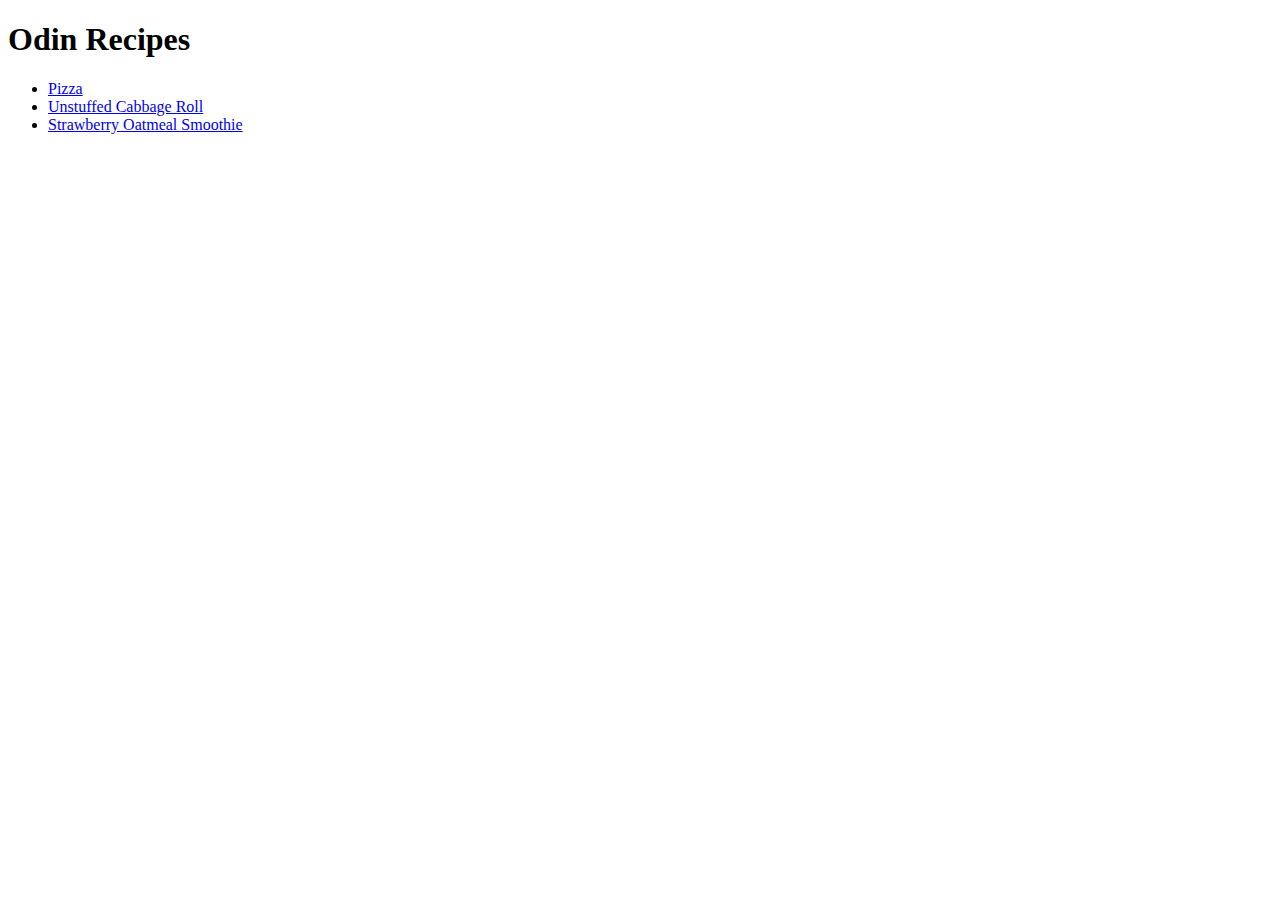
<file: index.html>
<!DOCTYPE html>
<html lang="en">
    <head>
        <meta charset="UTF-8">
        <title>Odin Recipes</title>
    </head>

    <body>
        <h1>Odin Recipes</h1>

        <ul>
            <li><a href="./recipes/pizza.html">Pizza</a></li>
            <li><a href="./recipes/cabbage-roll.html">Unstuffed Cabbage Roll</a></li>
            <li><a href="./recipes/strawberry-oatmeal-smoothie.html">Strawberry Oatmeal Smoothie</a></li>
        </ul>        
    </body>
</html>
</file>
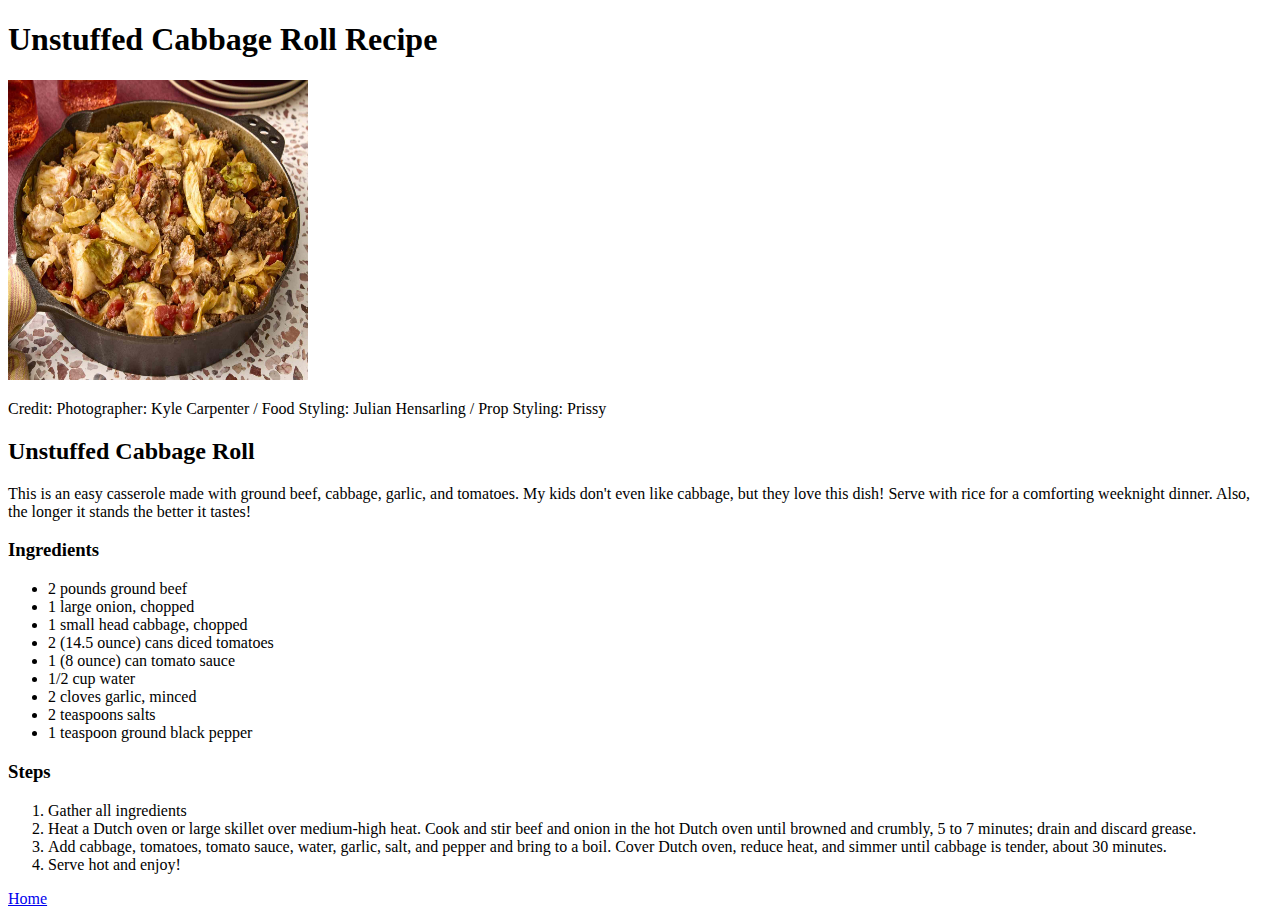
<file: recipes/cabbage-roll.html>
<!DOCTYPE html>
<html lang="en">
    <head>
        <meta charset="UTF-8">
        <meta name="viewport" content="width=device-width, initial-scale=1.0">
        <title>Document</title>
    </head>
    <body>
        <h1>Unstuffed Cabbage Roll Recipe</h1>
        <img src="../images/cabbage-roll.jpg" alt="Unstuffed Cabbage Roll" height="300" width="300">
        <p>Credit: Photographer: Kyle Carpenter / Food Styling: Julian Hensarling / Prop Styling: Prissy</p>
        <h2>Unstuffed Cabbage Roll</h2>
        <p>This is an easy casserole made with ground beef, cabbage, garlic, and tomatoes. My kids don't even like cabbage, but they love this dish! Serve with rice for a comforting weeknight dinner. Also, the longer it stands the better it tastes!</p>
        <h3>Ingredients</h3>
        <ul>
            <li>2 pounds ground beef</li>
            <li>1 large onion, chopped</li>
            <li>1 small head cabbage, chopped</li>
            <li>2 (14.5 ounce) cans diced tomatoes</li>
            <li>1 (8 ounce) can tomato sauce</li>
            <li> 1/2 cup water</li>
            <li>2 cloves garlic, minced</li>
            <li>2 teaspoons salts</li>
            <li>1 teaspoon ground black pepper</li>
        </ul>
        <h3>Steps</h3>
        <ol>
            <li>Gather all ingredients</li>
            <li>Heat a Dutch oven or large skillet over medium-high heat. Cook and stir beef and onion in the hot Dutch oven until browned and crumbly, 5 to 7 minutes; drain and discard grease.</li>
            <li>Add cabbage, tomatoes, tomato sauce, water, garlic, salt, and pepper and bring to a boil. Cover Dutch oven, reduce heat, and simmer until cabbage is tender, about 30 minutes.</li>
            <li>Serve hot and enjoy!</li>
        </ol>
        <a href="../index.html">Home</a>
    </body>
</html>
</file>
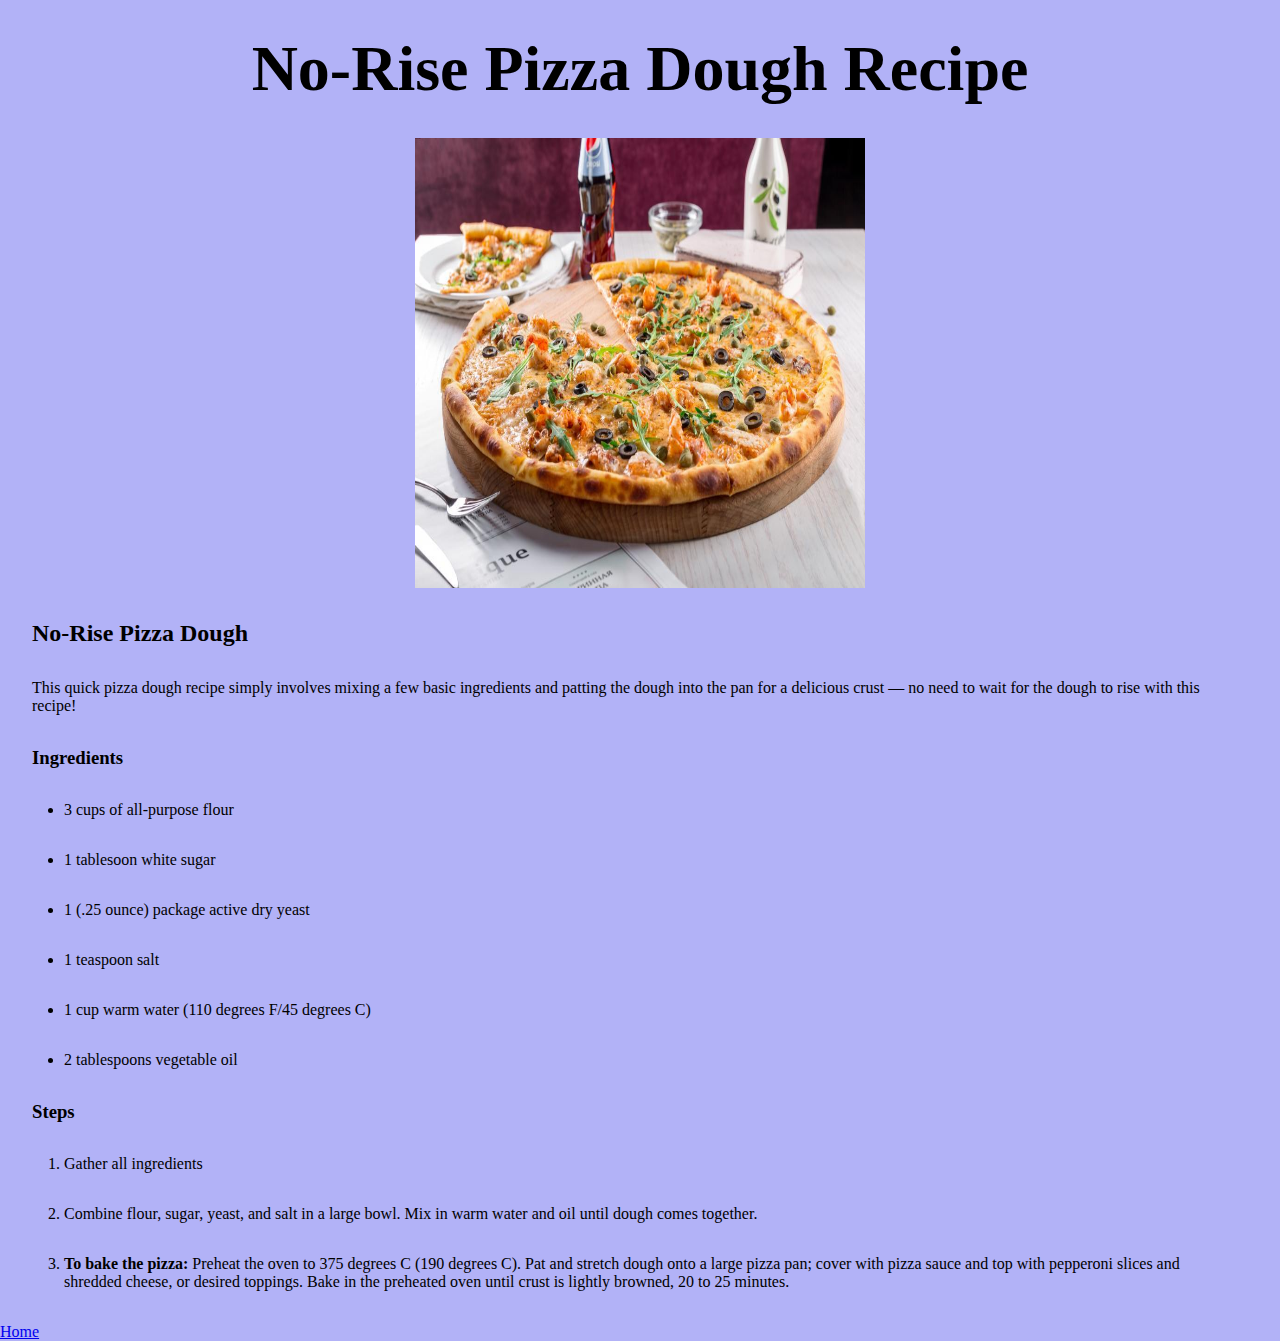
<file: recipes/pizza.html>
<!DOCTYPE html>
<html lang="en">
    <head>
        <meta charset="UTF-8">
        <meta name="viewport" content="width=device-width, initial-scale=1.0">
        <title>Document</title>
        <link rel="stylesheet" href="pizza.css">
    </head>

    <body>
        <h1>No-Rise Pizza Dough Recipe</h1>

        <img src="../images/pizza.jpg" alt="No-Rise Pizza Dough" height="300" width="300">
      
        <h2>No-Rise Pizza Dough</h2>
        <p>This quick pizza dough recipe simply involves mixing a few basic ingredients and patting the dough into the pan for a delicious crust — no need to wait for the dough to rise with this recipe!</p>
        
        <h3>Ingredients</h3>
        <ul>
            <li>3 cups of all-purpose flour</li>
            <li>1 tablesoon white sugar</li>
            <li>1 (.25 ounce) package active dry yeast</li>
            <li>1 teaspoon salt</li>
            <li>1 cup warm water (110 degrees F/45 degrees C)</li>
            <li>2 tablespoons vegetable oil</li>
        </ul>

        <h3>Steps</h3>
        <ol>
            <li>Gather all ingredients</li>
            <li>Combine flour, sugar, yeast, and salt in a large bowl. Mix in warm water and oil until dough comes together.</li>
            <li><strong>To bake the pizza:</strong> Preheat the oven to 375 degrees C (190 degrees C). Pat and stretch dough onto a large pizza pan; cover with pizza sauce and top with pepperoni slices and shredded cheese, or desired toppings. Bake in the preheated oven until crust is lightly browned, 20 to 25 minutes.</li>
        </ol>
        
        <a href="../index.html">Home</a>
    </body>
</html>
</file>
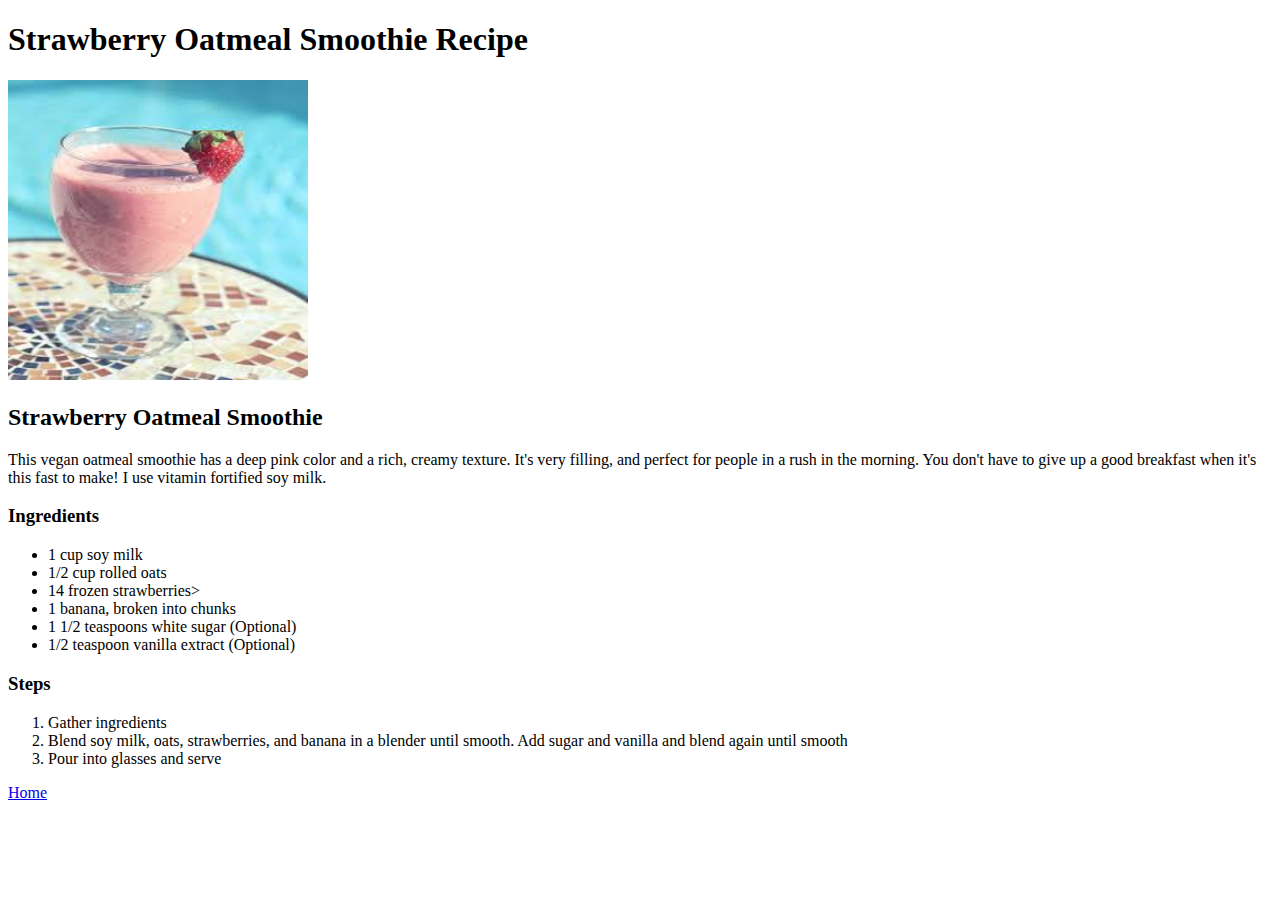
<file: recipes/strawberry-oatmeal-smoothie.html>
<!DOCTYPE html>
<html lang="en">
    <head>
        <meta charset="UTF-8">
        <meta name="viewport" content="width=device-width, initial-scale=1.0">
        <title>Document</title>
    </head>
    <body>
        <h1>Strawberry Oatmeal Smoothie Recipe</h1>
        <img src="../images/strawberry-oatmeal-smoothie.jpg" alt="Strawberry Oatmeal Smoothie" height="300" width="300">
        <h2>Strawberry Oatmeal Smoothie</h2>
        <p>This vegan oatmeal smoothie has a deep pink color and a rich, creamy texture. It's very filling, and perfect for people in a rush in the morning. You don't have to give up a good breakfast when it's this fast to make! I use vitamin fortified soy milk.</p>
        <h3>Ingredients</h3>
        <ul>
            <li>1 cup soy milk</li>
            <li>1/2 cup rolled oats</li>
            <li>14 frozen strawberries></li>
            <li>1 banana, broken into chunks</li>
            <li>1 1/2 teaspoons white sugar (Optional)</li>
            <li>1/2 teaspoon vanilla extract (Optional)</li>
        </ul>
        <h3>Steps</h3>
        <ol>
            <li>Gather ingredients</li>
            <li>Blend soy milk, oats, strawberries, and banana in a blender until smooth. Add sugar and vanilla and blend again until smooth</li>
            <li>Pour into glasses and serve</li>
        </ol>
        <a href="../index.html">Home</a>
    </body>
</html>
</file>
<file: recipes/pizza.css>
* {
    padding: 0px;
    margin: 0px;
    box-sizing: border-box;
    font-family: Verdana, "Times New Roman", sans-serif;
    /* outline: 2px solid red; */
}

body {
    background-color: rgb(178, 178, 247);
}

h1 {
    text-align: center;
    font-size: 64px;
    /* padding: 32px; */
    margin: 32px;
}

img {
    display: block;
    margin: 0px auto;
    height: 450px;
    width: 450px
}

h2, h3, p, li, ul, ol{
    /* padding: 32px; */
    margin: 32px;
}
</file>
